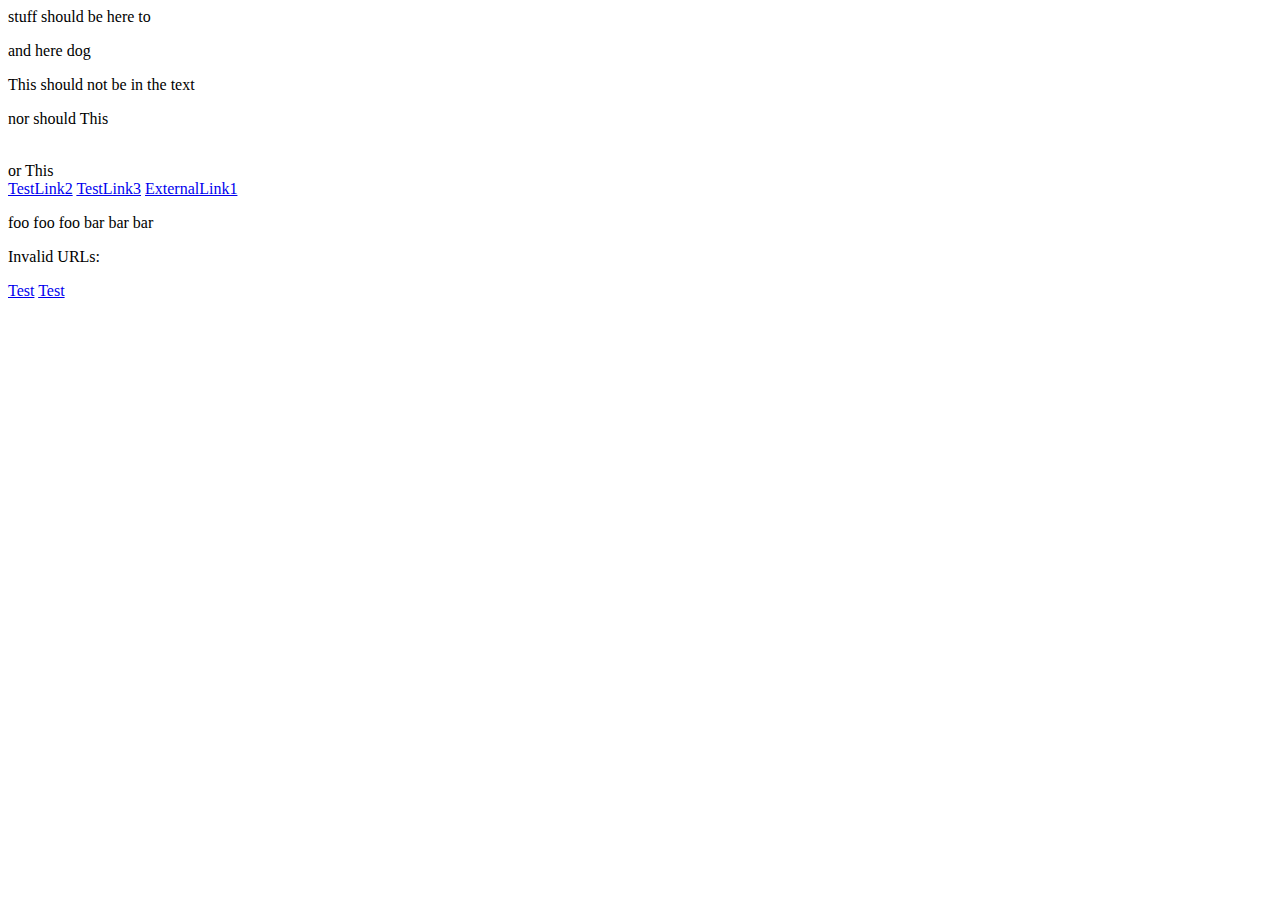
<file: ingest/src/main/resources/doc1.html>
<HTML>
<BODY>
stuff should be here to
<p>
    and here dog
</p>
<div id="Header">
    This should not be in the text
    <p> nor should This
    </p>
    <br> or This
</div>
<a href="doc2.html">TestLink2</a>
<a href="doc3.html">TestLink3</a>
<a href="http://www.boozallen.com/">ExternalLink1</a>
<p>
foo foo foo
bar bar bar
</p>
<p>
    Invalid URLs:
</p>
<a href="mailto:JohnSmith@test.com">Test</a>
<a href="/javascript.void(0)">Test</a>
</BODY>
</HTML>
</file>
